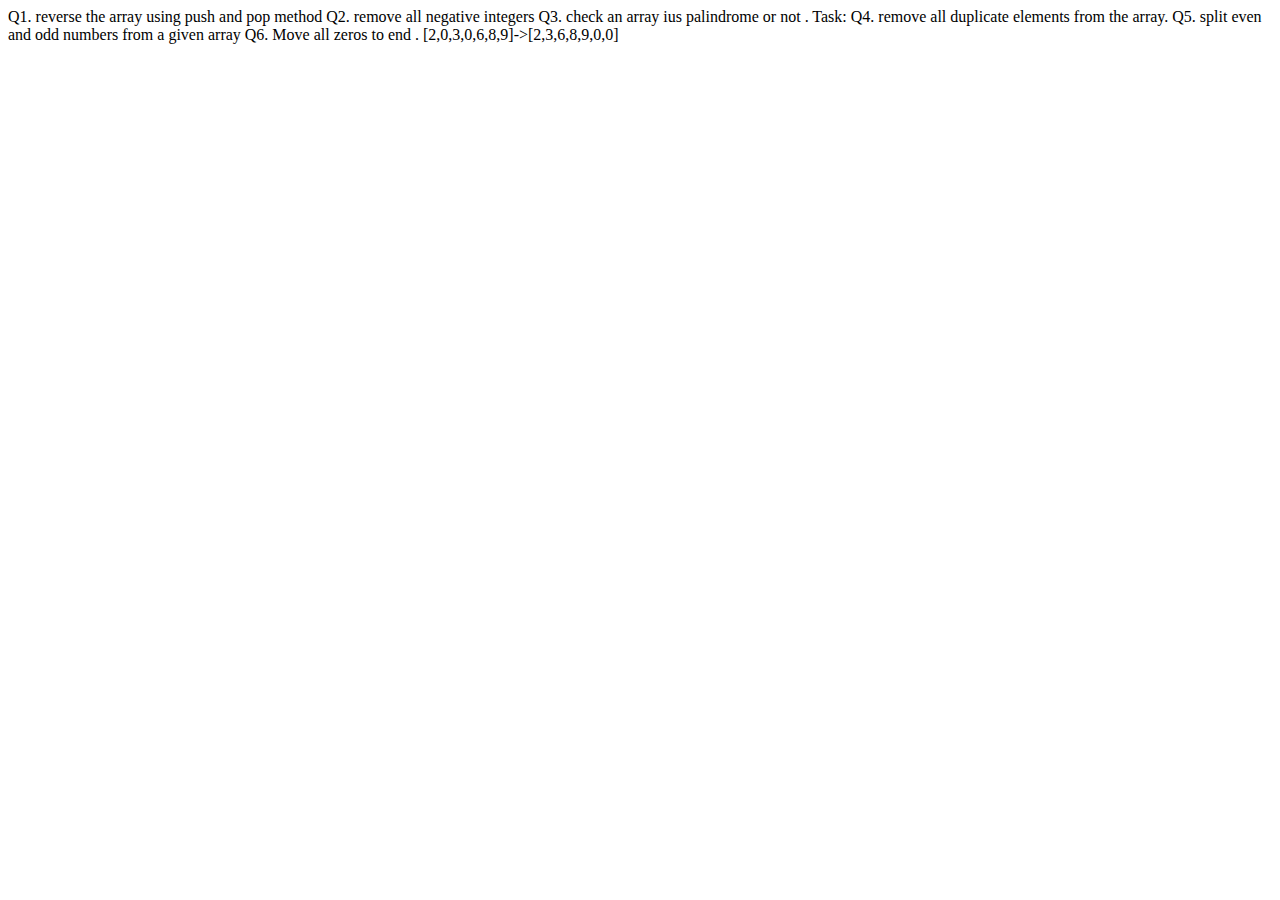
<file: js-day2/index.html>
<!DOCTYPE html>
<html lang="en">
<head>
    <meta charset="UTF-8">
    <meta name="viewport" content="width=device-width, initial-scale=1.0">
    <title>Document</title>
</head>
<body>

     Q1. reverse the array using push and pop method

    Q2. remove all negative integers

    Q3. check an array ius palindrome or not .

    Task:

    Q4. remove all duplicate elements from the array. 

    Q5. split even and odd numbers from a given array
    
    Q6. Move all zeros to end . [2,0,3,0,6,8,9]->[2,3,6,8,9,0,0]

    <script src="./script.js"></script>
</body>
</html>
</file>
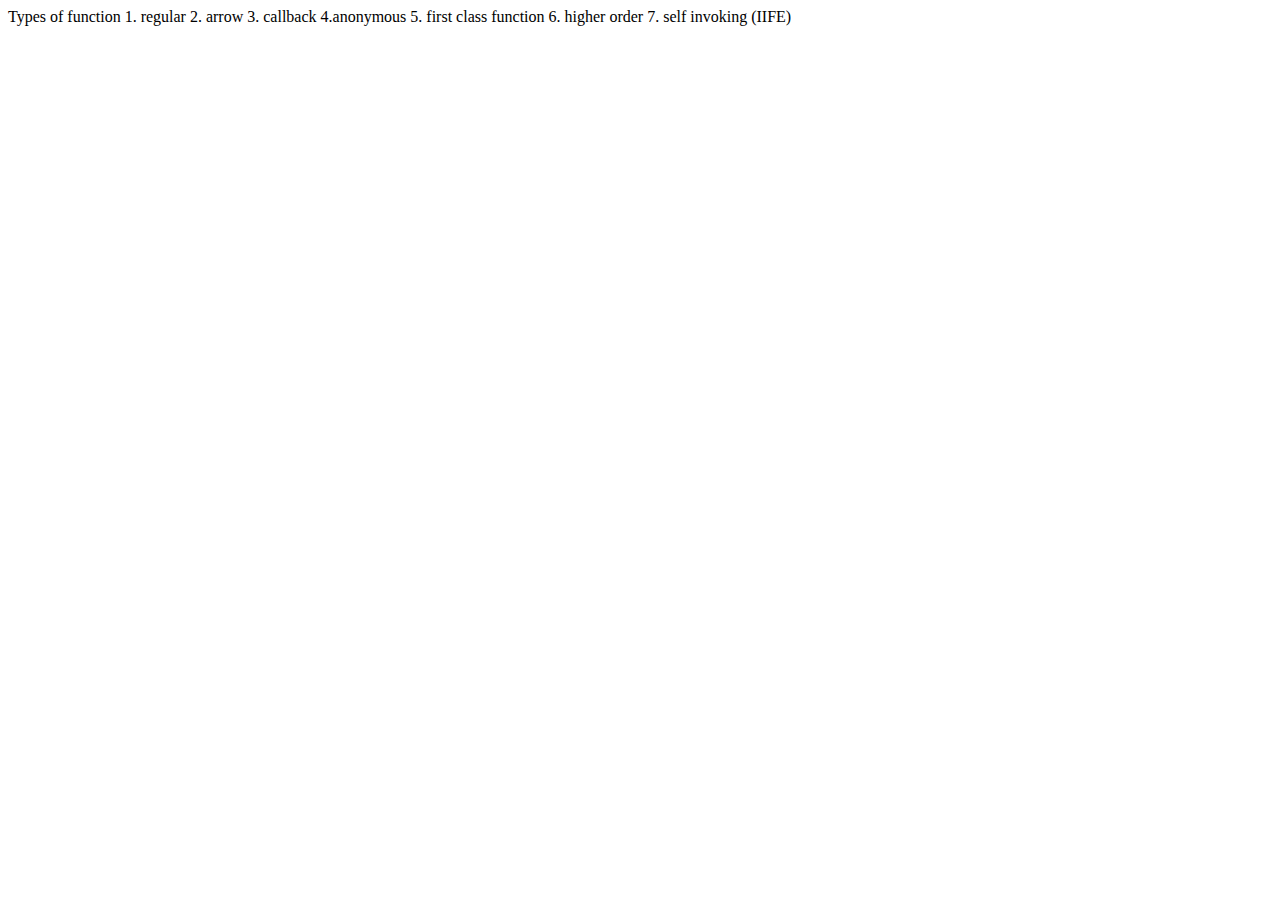
<file: js-day3/index.html>
<!DOCTYPE html>
<html lang="en">
<head>
    <meta charset="UTF-8">
    <meta name="viewport" content="width=device-width, initial-scale=1.0">
    <title>Document</title>
</head>
<body>

     Types of function

    1. regular 
    2. arrow
    3. callback
    4.anonymous
    5. first class function
    6. higher order 
    7. self invoking (IIFE)

    
    <script src="./script.js"></script>
</body>
</html>
</file>
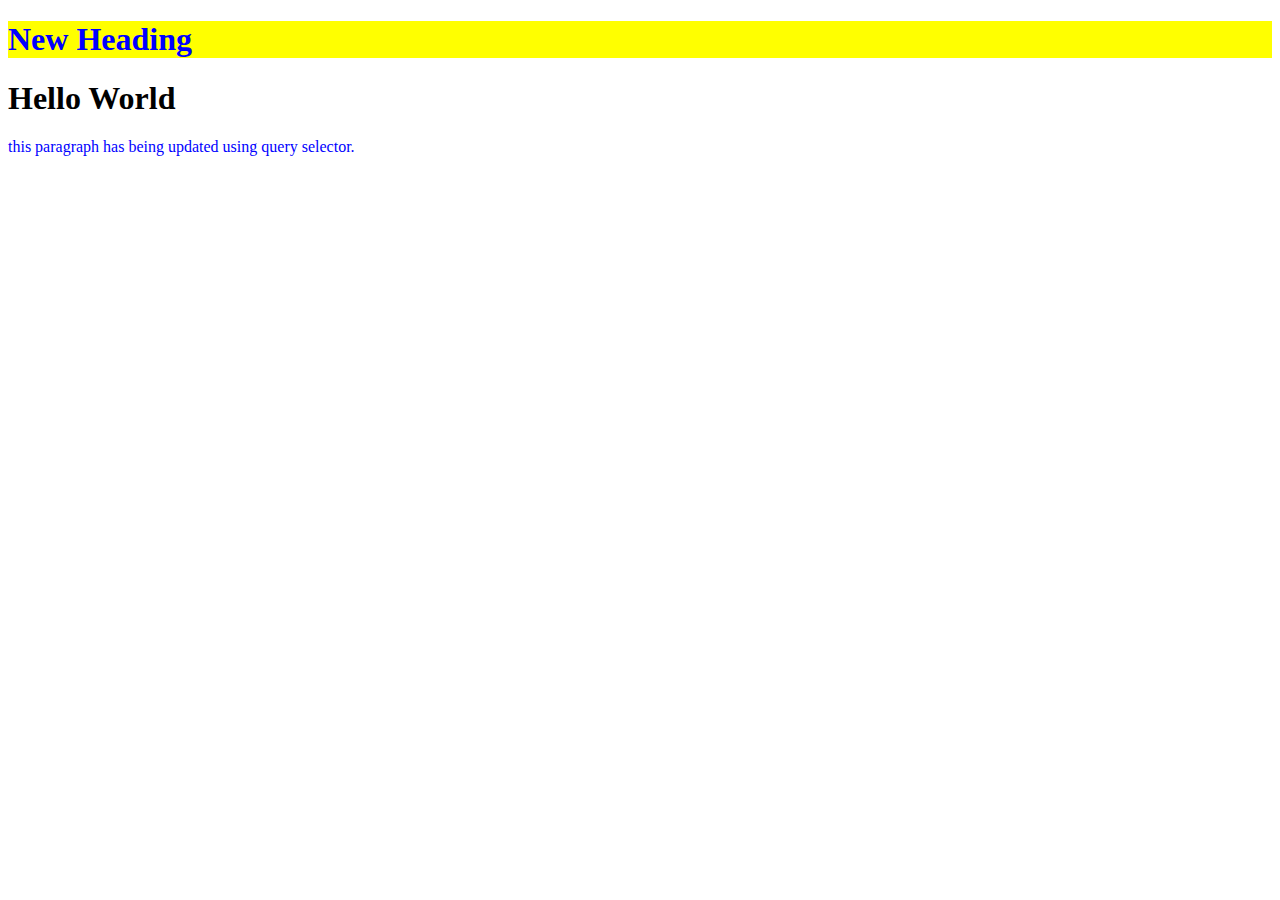
<file: js-day6/index.html>
<!DOCTYPE html>
<html lang="en">
<head>
    <meta charset="UTF-8">
    <meta name="viewport" content="width=device-width, initial-scale=1.0">
    <title>Document</title>
</head>
<body>

    <h1 id="myHeading">Hello, World</h1>

    <div id="content">
        <h1>Hello World</h1>
        <p>this is a simple example using query selector.</p>
    </div>

     <script src ="./script.js"></script>
    
</body>
</html>
</file>
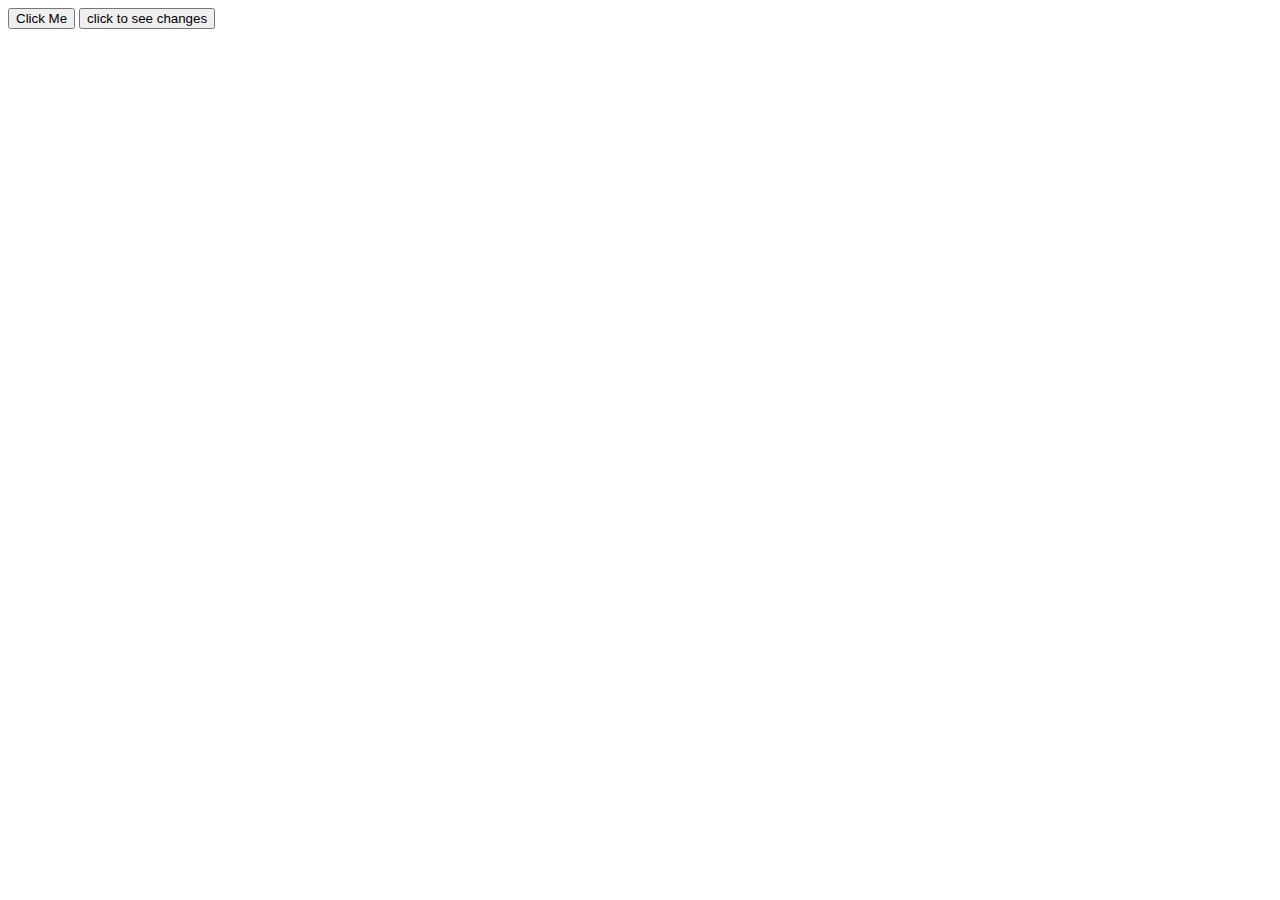
<file: js-day8/index.html>
<!DOCTYPE html>
<html lang="en">
<head>
    <meta charset="UTF-8">
    <meta name="viewport" content="width=device-width, initial-scale=1.0">
    <title>Document</title>
</head>
<body>
    
    <button id="btn" onclick="handleclick()">Click Me</button>

    <!-- Q1  add ah1 tag and button and when user click on the button the color of the h1 will change -->

    <!-- Q2  -->

    <button id="task2" oneclick="addText()">click to see changes</button>
    <div id="render"></div>
   
   
    <script src="./script.js"></script>
</body>
</html>
</file>
